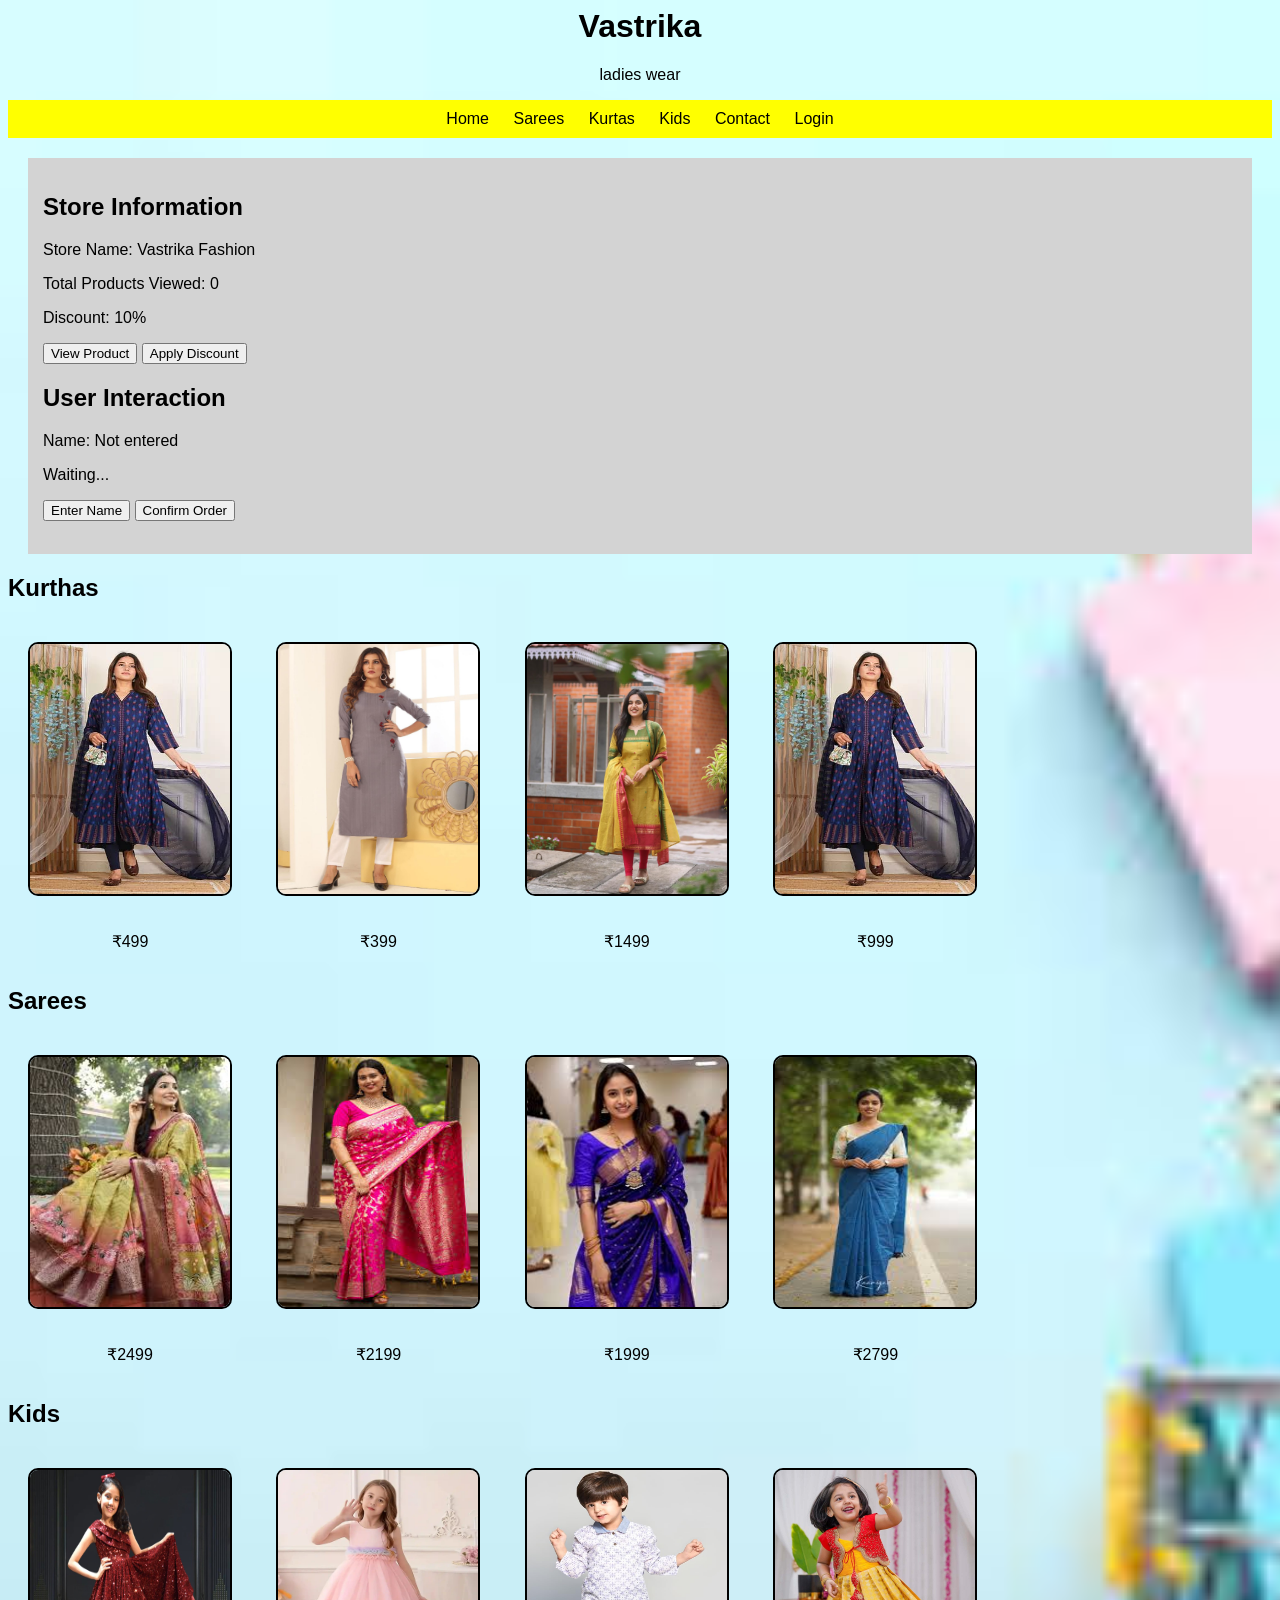
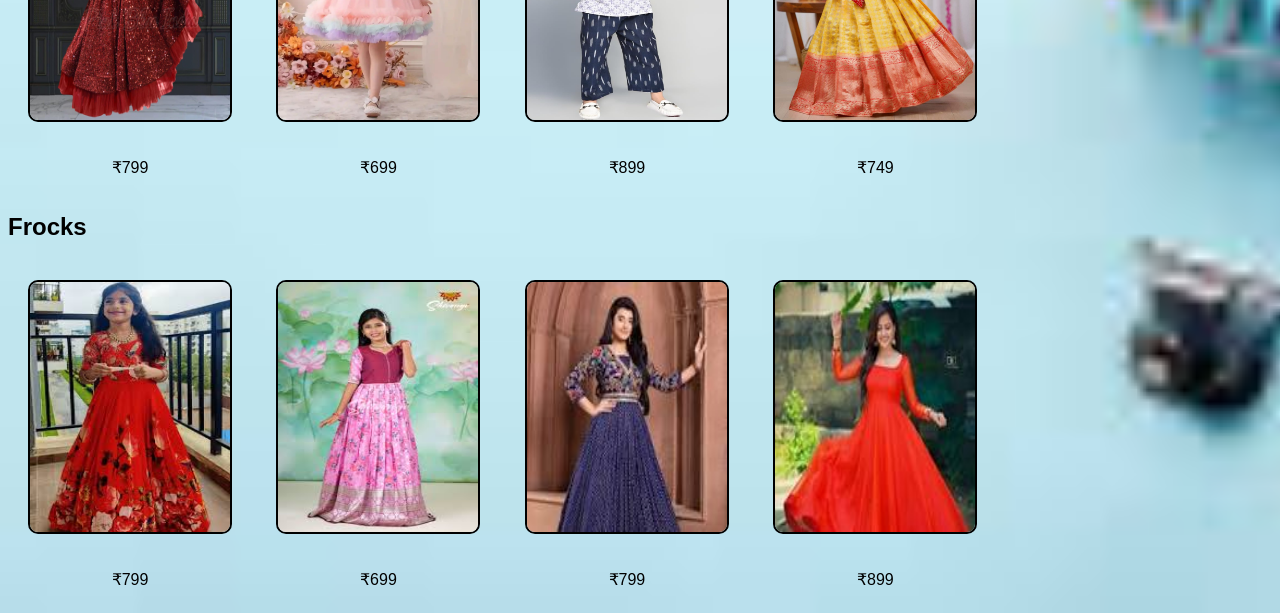
<file: lab-04/index.html>
<html>  
<head>  
    <title>StyleWear - Clothing Brand</title>  
    <link rel="stylesheet" href="style.css">  <style>  
    .gallery img {  
        width: 200px;  
        height: 250px;  
        margin: 20px;  
        border: 2px solid black;  
        border-radius: 10px;  
    }  

    .item {  
        display: inline-block;  
        text-align: center;  
    }  
    .info{
        background:lightgrey;
        padding:15px;
        margin:20px;

    }
   
</style>

</head>  <body>  <div class="top">  
    <h1>Vastrika</h1>  
    <p>ladies wear</p>  
</div>  <div class="menu">  
    <a href="index.html">Home</a>  
    <a href="ladies.html">Sarees</a>  
    <a href="Women.html">Kurtas</a>  
    <a href="Kids.html">Kids</a>  
    <a href="contact_form.html">Contact</a>  
    <a href="login.html">Login</a>  
</div> 
<div class="info">
    <h2>Store Information</h2>

    <p>Store Name: <span id="storeName"></span></p>
    <p>Total Products Viewed: <span id="productCount"></span></p>
    <p>Discount: <span id="discount"></span>%</p>

    <button onclick="increaseCount()">View Product</button>
    <button onclick="applyDiscount()">Apply Discount</button>
    <h2>User Interaction</h2>

<p>Name: <span id="userName">Not entered</span></p>
<p id="msg">Waiting...</p>

<button id="nameBtn">Enter Name</button>
<button id="orderBtn">Confirm Order</button>

<br><br>


</div>

<h2>Kurthas</h2>  
<div class="gallery">  
    <div class="item">  
        <a href="shopnow.html">  
            <img src="women1.jpg">  
        </a>  
        <p>₹499</p>  
    </div>  <div class="item">  
    <a href="shopnow.html">  
        <img src="women2.jpg">  
    </a>  
    <p>₹399</p>  
</div>  

<div class="item">  
    <a href="shopnow.html">  
        <img src="women3.jpg">  
    </a>  
    <p>₹1499</p>  
</div>  

<div class="item">  
    <a href="shopnow.html">  
        <img src="women4.jpg">  
    </a>  
    <p>₹999</p>  
</div>

</div>  <h2>Sarees</h2>  
<div class="gallery">  
    <div class="item">  
        <a href="shopnow.html">  
            <img src="saree1.jpg">  
        </a>  
        <p>₹2499</p>  
    </div>  <div class="item">  
    <a href="shopnow.html">  
        <img src="saree2.jpg">  
    </a>  
    <p>₹2199</p>  
</div>  

<div class="item">  
    <a href="shopnow.html">  
        <img src="saree3.jpg">  
    </a>  
    <p>₹1999</p>  
</div>  

<div class="item">  
    <a href="shopnow.html">  
        <img src="saree4.jpg">  
    </a>  
    <p>₹2799</p>  
</div>

</div>  <h2>Kids</h2>  
<div class="gallery">  
    <div class="item">  
        <a href="shopnow.html">  
            <img src="kids1.jpg">  
        </a>  
        <p>₹799</p>  
    </div>  <div class="item">  
    <a href="shopnow.html">  
        <img src="kids5.jpg">  
    </a>  
    <p>₹699</p>  
</div>  

<div class="item">  
    <a href="shopnow.html">  
        <img src="kids3.jpg">  
    </a>  
    <p>₹899</p>  
</div>  

<div class="item">  
    <a href="shopnow.html">  
        <img src="kids4.jpg">  
    </a>  
    <p>₹749</p>  
</div>  
<h2>Frocks</h2>  
<div class="gallery">  
  <div class="item">  
    <a href="shopnow.html">  
        <img src="frock-1.jpg">  
    </a>  
    <p>₹799</p>  
</div>  
  <div class="item">  
    <a href="shopnow.html">  
        <img src="frock-2.jpg">  
    </a>  
    <p>₹699</p>  
</div>  
  <div class="item">  
    <a href="shopnow.html">  
        <img src="frock-3.jpg">  
    </a>  
    <p>₹799</p>  
</div>  
  <div class="item">  
    <a href="shopnow.html">  
        <img src="frock-4.jpg">  
    </a>  
    <p>₹899</p>

</div>
 </body> 
 <script src="script.js" ></script>
</html>
</file>
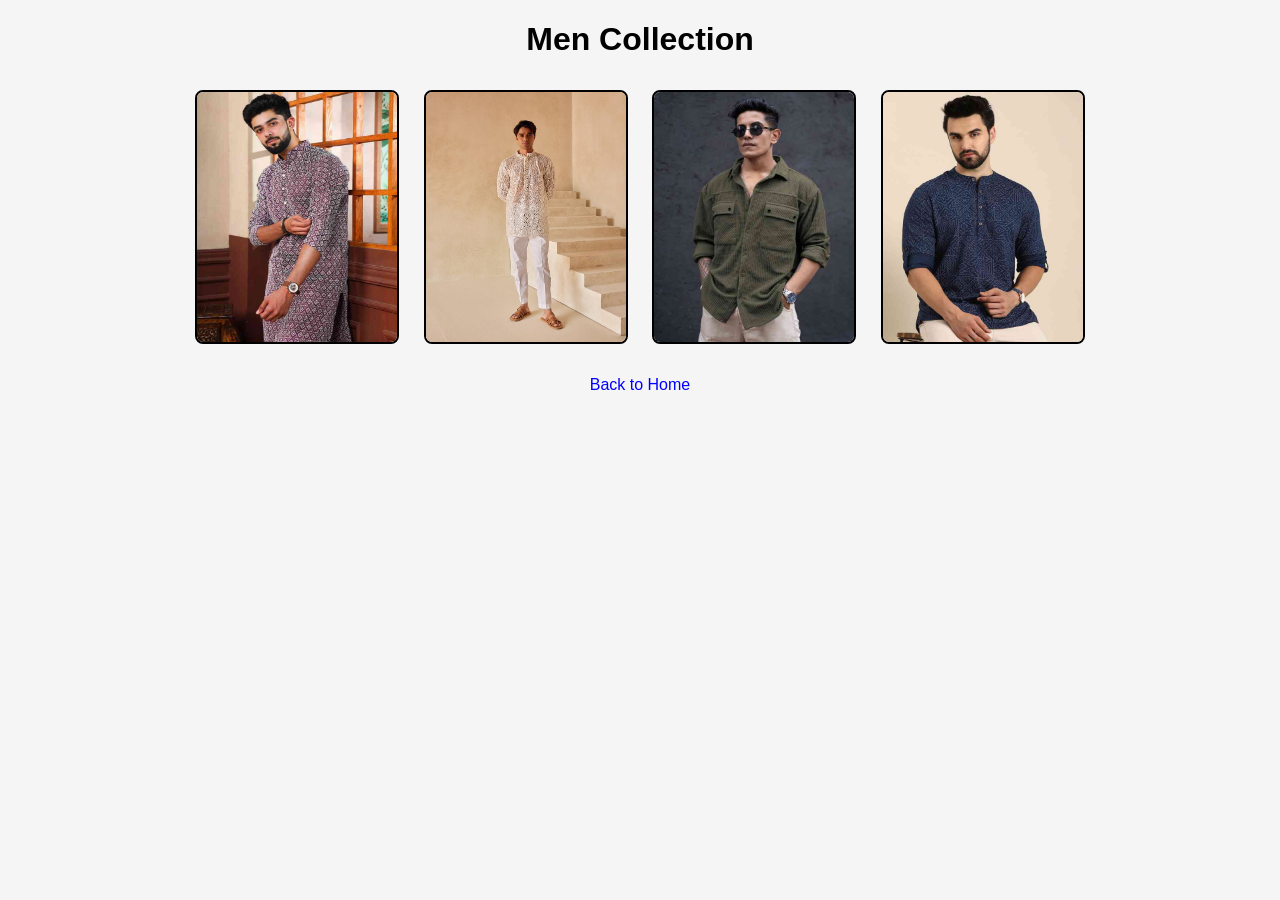
<file: men.html>
<!DOCTYPE html>
<html>
<head>
    <title>Men Collection</title>

    <style>
        body {
            font-family: Arial;
            text-align: center;
            background-color: #f5f5f5;
        }

        .gallery img {
            width: 200px;
            height: 250px;
            margin: 10px;
            border: 2px solid black;
            border-radius: 8px;
        }

        a {
            text-decoration: none;
            color: blue;
        }
    </style>
</head>
<body>

<h1>Men Collection</h1>

<div class="gallery">
    <img src="men-1.jpg">
    <img src="men-2.jpg">
    <img src="men-3.jpg">
    <img src="men-4.jpg">
</div>

<br>
<a href="index.html">Back to Home</a>

</body>
</html>
</file>
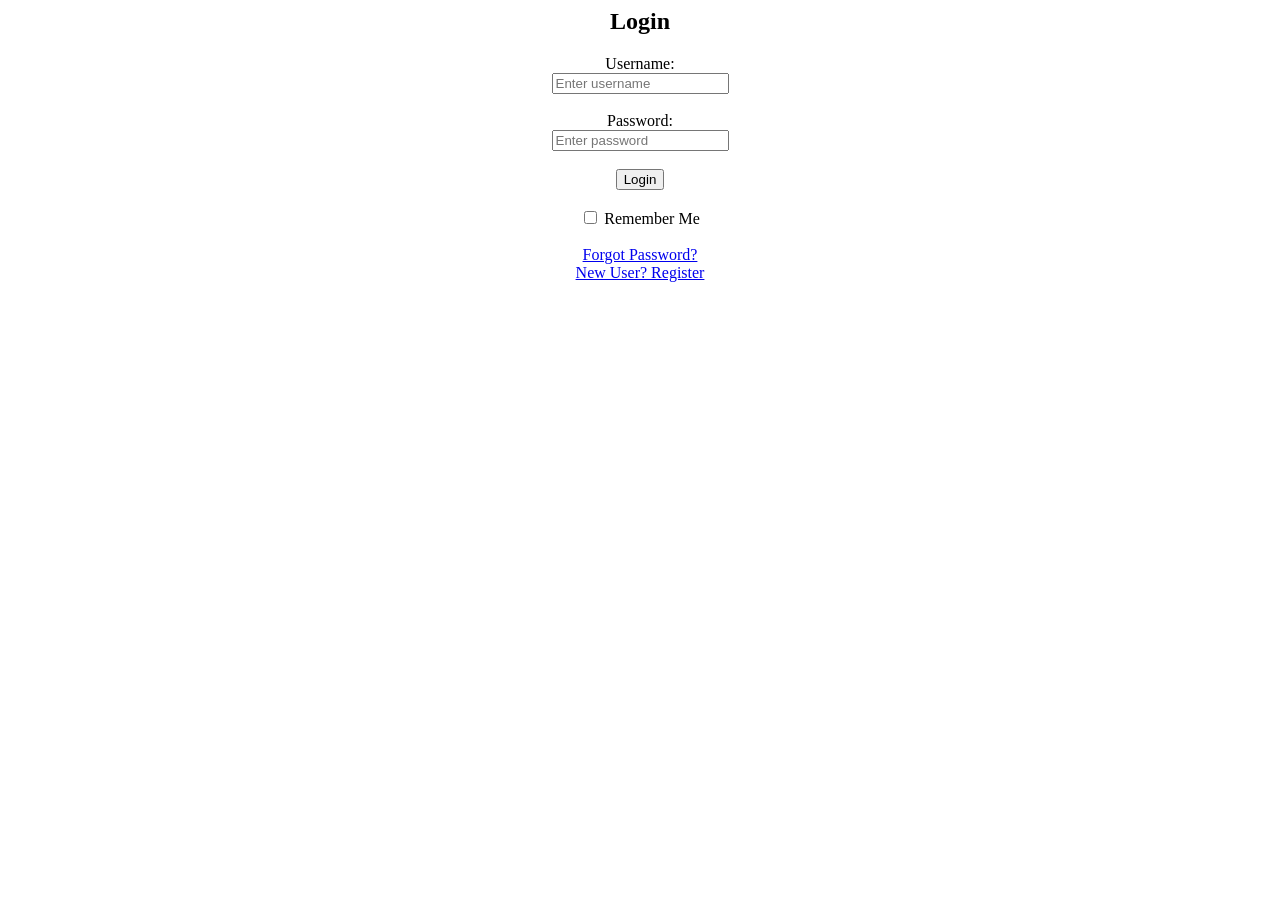
<file: lab-04/home.html>
<html>
    <head><title>login</title></head>
    <body>

<h2 id="login" align="center">Login</h2>

<center>
<form>
    Username:<br>
    <input type="text" placeholder="Enter username" required><br><br>

    Password:<br>
    <input type="password" placeholder="Enter password" required><br><br>

    <input type="submit" value="Login">
    <br><br>

    <input type="checkbox"> Remember Me<br><br>

    <a href="#">Forgot Password?</a><br>
    <a href="#">New User? Register</a>
</form>
</center>
</body>
</html>
</file>
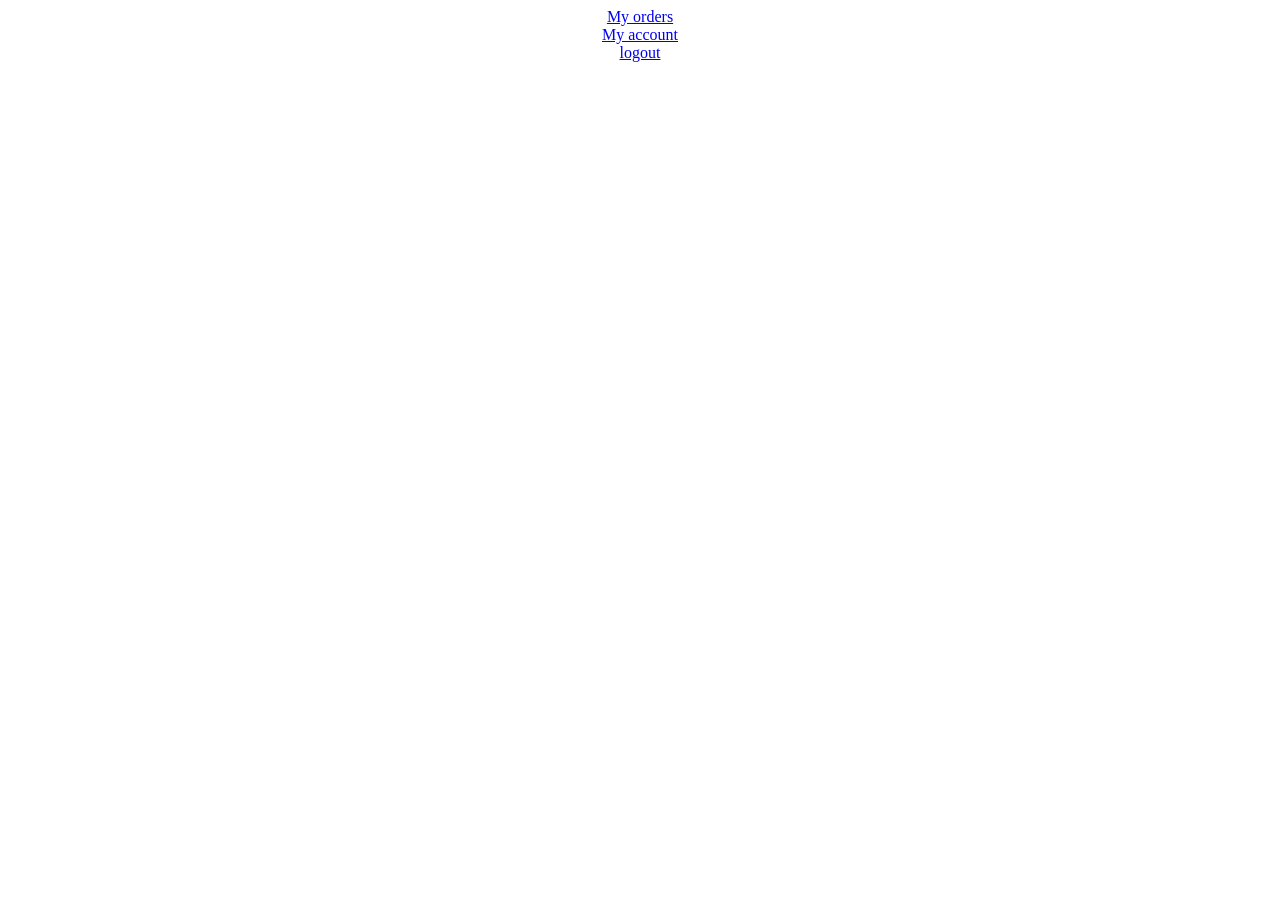
<file: lab-04/home_page.html>
<html>
<head>
    <title>Home Page</title>
</head>
<body>
    <center>
    <a href="orders.html">My orders</a><br>
    <a href="account.html">My account</a><br>
    <a href="#">logout</a><br>
    </center>
</body>
</html>
</file>
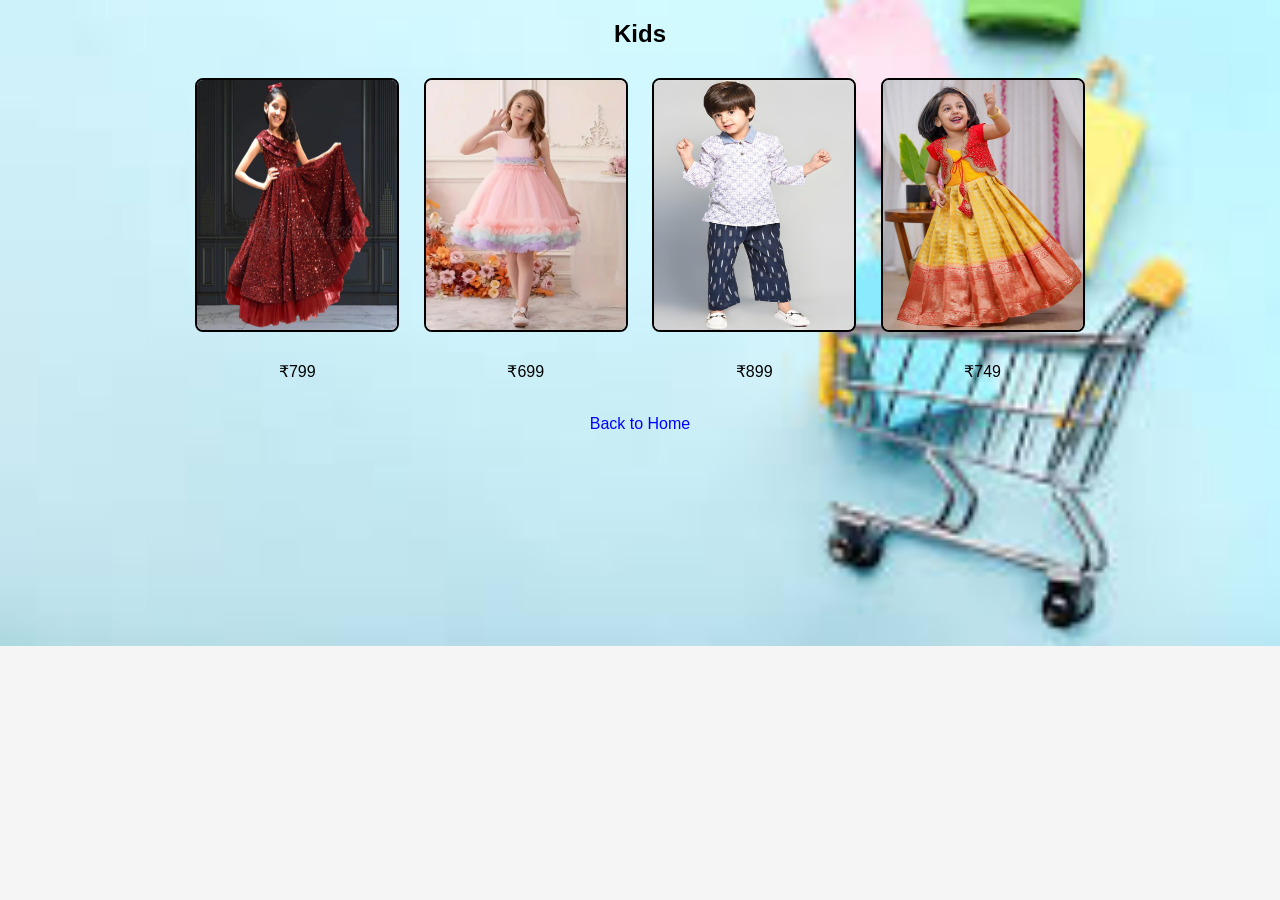
<file: lab-04/kids.html>
<!DOCTYPE html>
<html>
<head>
    <title>kids Collection</title>

    <style>
        body {
            font-family: Arial;
            text-align: center;
            background-color: #f5f5f5;
             background-image: url("cloth.jpg");
    background-repeat: no-repeat;
    background-size: cover;
    background-position: center;
        }

        .gallery img {
            width: 200px;
            height: 250px;
            margin: 10px;
            border: 2px solid black;
            border-radius: 8px;
        }

        a {
            text-decoration: none;
            color: blue;
        }
        .item {
            display: inline-block;
            text-align: center;
        }
    </style>
</head>
<body>

<h2>Kids</h2>
<div class="gallery">
    <div class="item">
        <a href="shopnow.html">
            <img src="kids1.jpg">
        </a>
        <p>₹799</p>
    </div>

    <div class="item">
        <a href="shopnow.html">
            <img src="kids5.jpg">
        </a>
        <p>₹699</p>
    </div>

    <div class="item">
        <a href="shopnow.html">
            <img src="kids3.jpg">
        </a>
        <p>₹899</p>
    </div>

    <div class="item">
        <a href="shopnow.html">
            <img src="kids4.jpg">
        </a>
        <p>₹749</p>
    </div>
</div>


<br>
<a href="index.html">Back to Home</a>

</body>
</html>
</file>
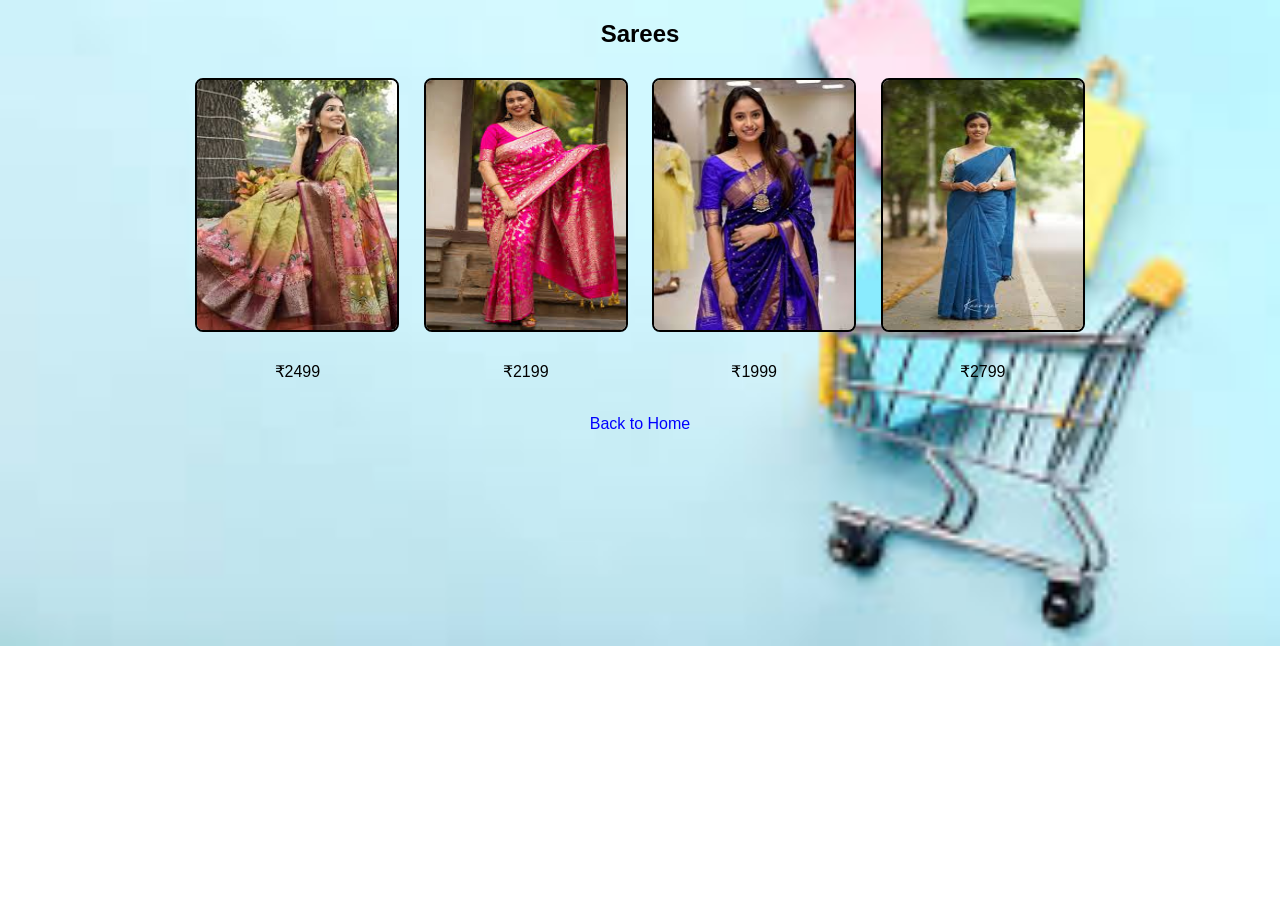
<file: lab-04/ladies.html>
<!DOCTYPE html>
<html>
<head>
    <title>Saree Collection</title>

    <style>
        body {
            font-family: Arial;
            text-align: center;
             background-image: url("cloth.jpg");
             background-repeat: no-repeat;
             background-size: cover; 
             background-position: center; 
        }

        .gallery img {
            width: 200px;
            height: 250px;
            margin: 10px;
            border: 2px solid black;
            border-radius: 8px;
        }

        a {
            text-decoration: none;
            color: blue;
        }
         .item {
            display: inline-block;
            text-align: center;
        }
    </style>
</head>
<body>

<h2>Sarees</h2>
<div class="gallery">
    <div class="item">
        <a href="shopnow.html">
            <img src="saree1.jpg">
        </a>
        <p>₹2499</p>
    </div>

    <div class="item">
        <a href="shopnow.html">
            <img src="saree2.jpg">
        </a>
        <p>₹2199</p>
    </div>

    <div class="item">
        <a href="shopnow.html">
            <img src="saree3.jpg">
        </a>
        <p>₹1999</p>
    </div>

    <div class="item">
        <a href="shopnow.html">
            <img src="saree4.jpg">
        </a>
        <p>₹2799</p>
    </div>
</div>

<br>
<a href="index.html">Back to Home</a>

</body>
</html>
</file>
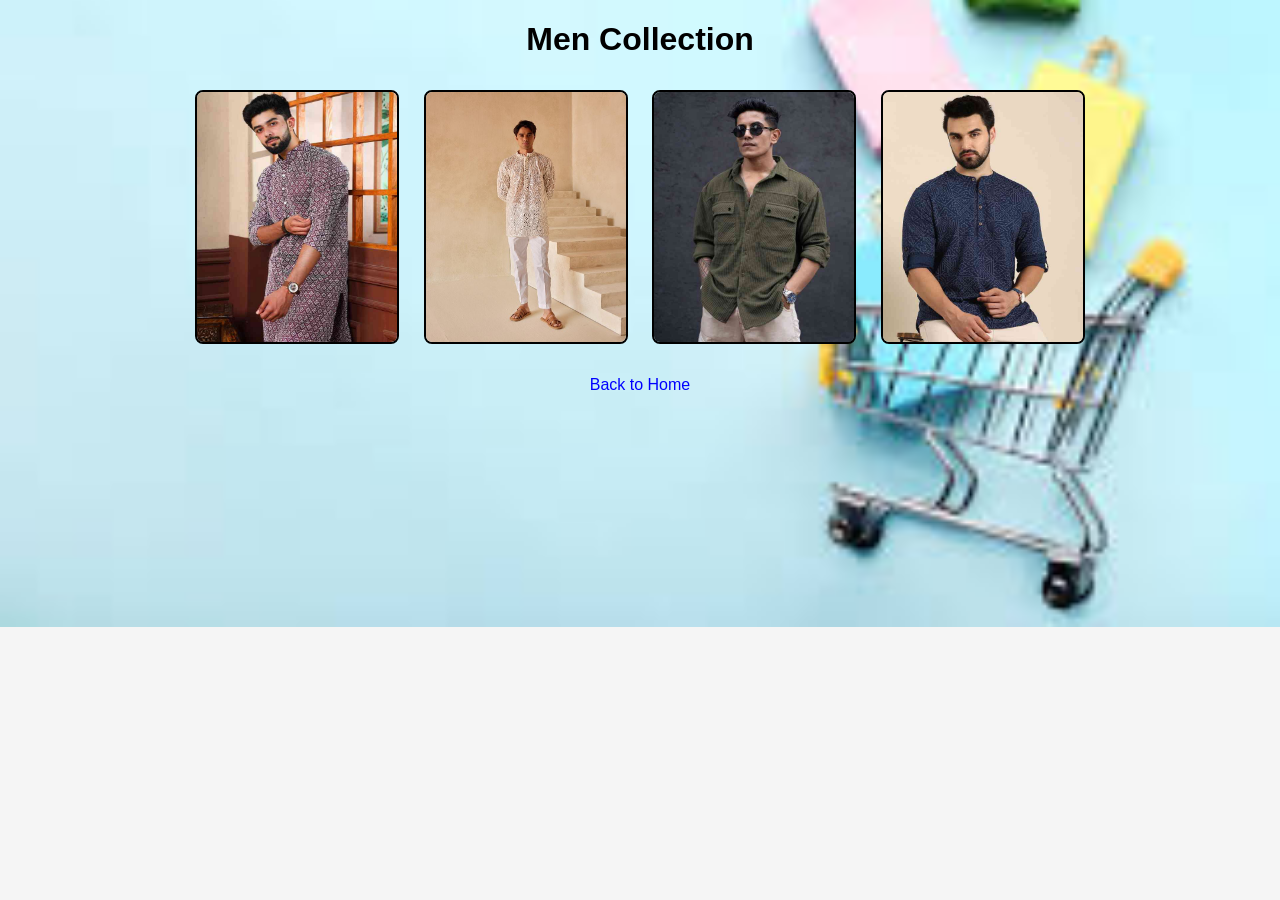
<file: lab-04/men.html>
<!DOCTYPE html>
<html>
<head>
    <title>Men Collection</title>

    <style>
        body {
            font-family: Arial;
            text-align: center;
            background-color: #f5f5f5;
             background-image: url("cloth.jpg");
    background-repeat: no-repeat;
    background-size: cover;
    background-position: center;
        }

        .gallery img {
            width: 200px;
            height: 250px;
            margin: 10px;
            border: 2px solid black;
            border-radius: 8px;
        }

        a {
            text-decoration: none;
            color: blue;
        }
    </style>
</head>
<body>

<h1>Men Collection</h1>

<div class="gallery">
    <img src="men-1.jpg">
    <img src="men-2.jpg">
    <img src="men-3.jpg">
    <img src="men-4.jpg">
</div>

<br>
<a href="index.html">Back to Home</a>

</body>
</html>
</file>
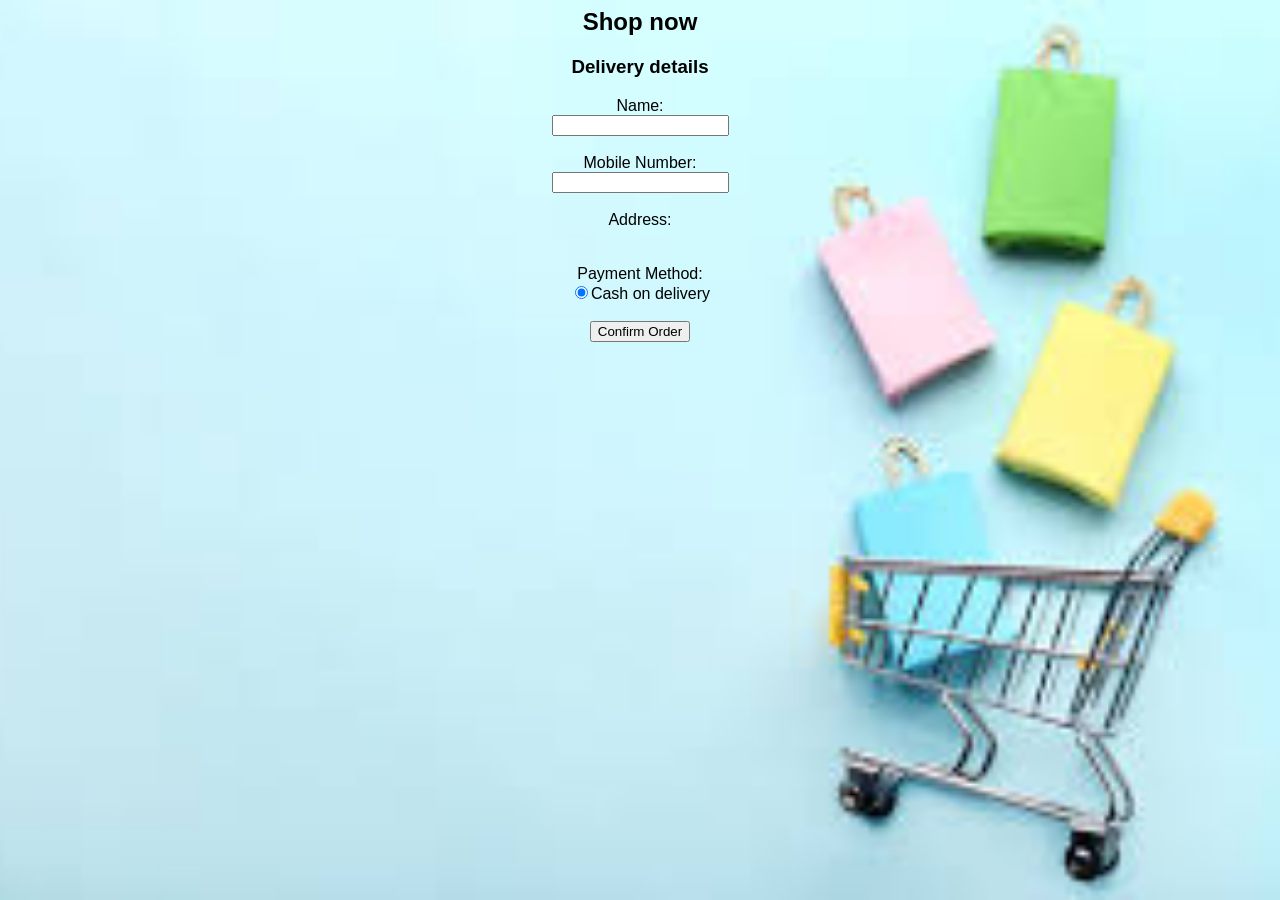
<file: lab-04/shopnow.html>
<html>
<head>
    <title>Shop now</title>
</head>
<body>
    <center>
    <link rel="stylesheet" href="style.css">
    <h2>Shop now</h2>
    <h3>Delivery details </h3>
    <form>
        Name:<br>
        <input type="text" required><br><br>
        Mobile Number:<br>
        <input type="text" required><br><br>
        Address:<br>
        <text area required></textarea><br><br>
        Payment Method:<br>
        <input type="radio" checked>Cash on delivery<br><br>
        <input type="submit" value="Confirm Order">
        </form>
        </center>
    </body>
    </html>
</file>
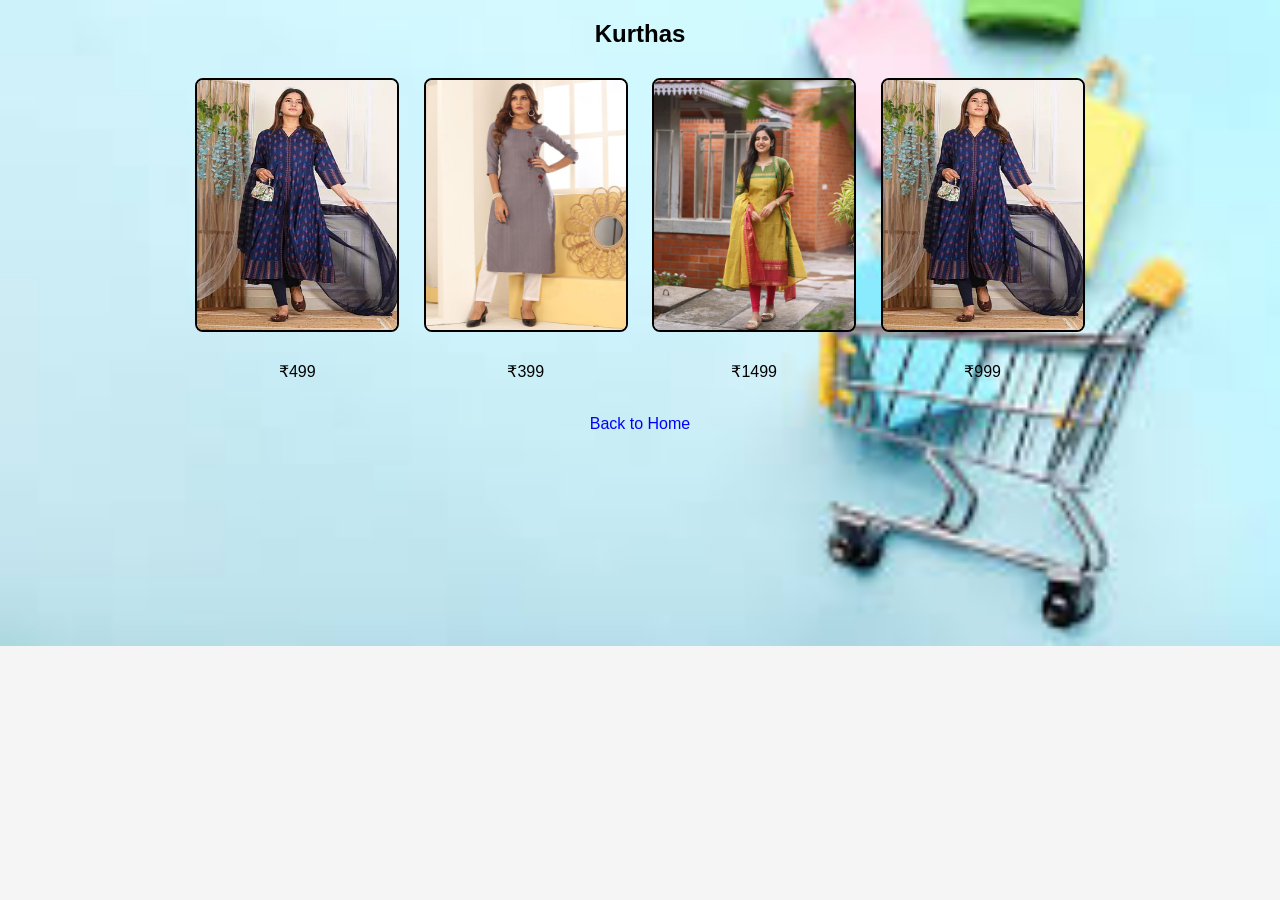
<file: lab-04/Women.html>
<!DOCTYPE html>
<html>
<head>
    <title>Kurtas</title>

    <style>
        body {
            font-family: Arial;
            text-align: center;
            background-color: #f5f5f5;
             background-image: url("cloth.jpg");
    background-repeat: no-repeat;
    background-size: cover;
    background-position: center;
        }

        .gallery img {
            width: 200px;
            height: 250px;
            margin: 10px; 
            border: 2px solid black;
            border-radius: 8px;
        }

        a {
            text-decoration: none;
            color: blue;
        }
        
        .item {
            display: inline-block;
            text-align: center;
        }
    </style>
</head>
<body>


<h2>Kurthas</h2>
<div class="gallery">
    <div class="item">
        <a href="shopnow.html">
            <img src="women1.jpg">
        </a>
        <p>₹499</p>
    </div>

    <div class="item">
        <a href="shopnow.html">
            <img src="women2.jpg">
        </a>
        <p>₹399</p>
    </div>

    <div class="item">
        <a href="shopnow.html">
            <img src="women3.jpg">
        </a>
        <p>₹1499</p>
    </div>

    <div class="item">
        <a href="shopnow.html">
            <img src="women4.jpg">
        </a>
        <p>₹999</p>
    </div>
</div>


<br>
<a href="index.html">Back to Home</a>

</body>
</html>
</file>
<file: lab-04/style.css>
body {
    font-family: Arial;
    background-image: url("cloth.jpg");
    background-repeat: no-repeat;
    background-size: cover;
    background-position: center;
}

.top {
    
    color: black;
    text-align: center;

}

.menu {
    
    background-color: yellow;
    text-align: center;
    padding: 10px;
}

.menu a {
    color: black;
    margin: 10px;
    text-decoration: none;
}
</file>
